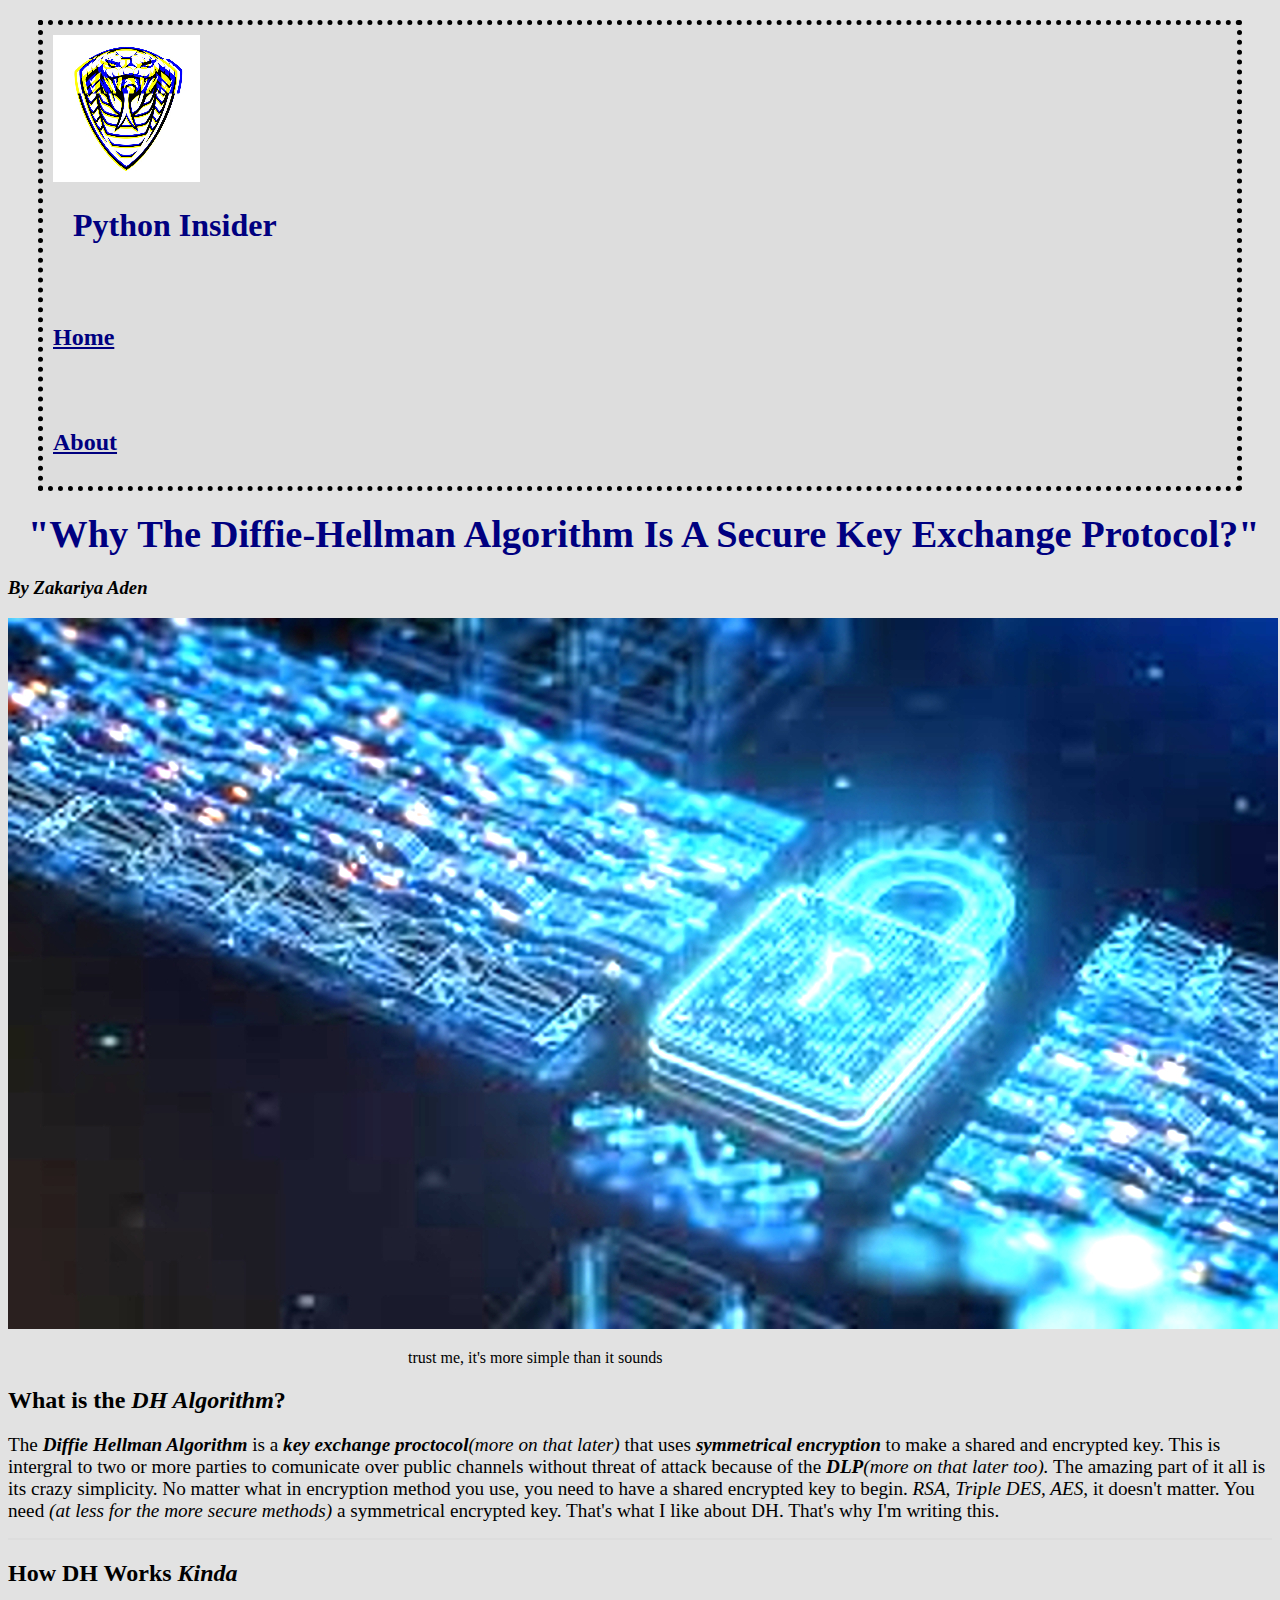
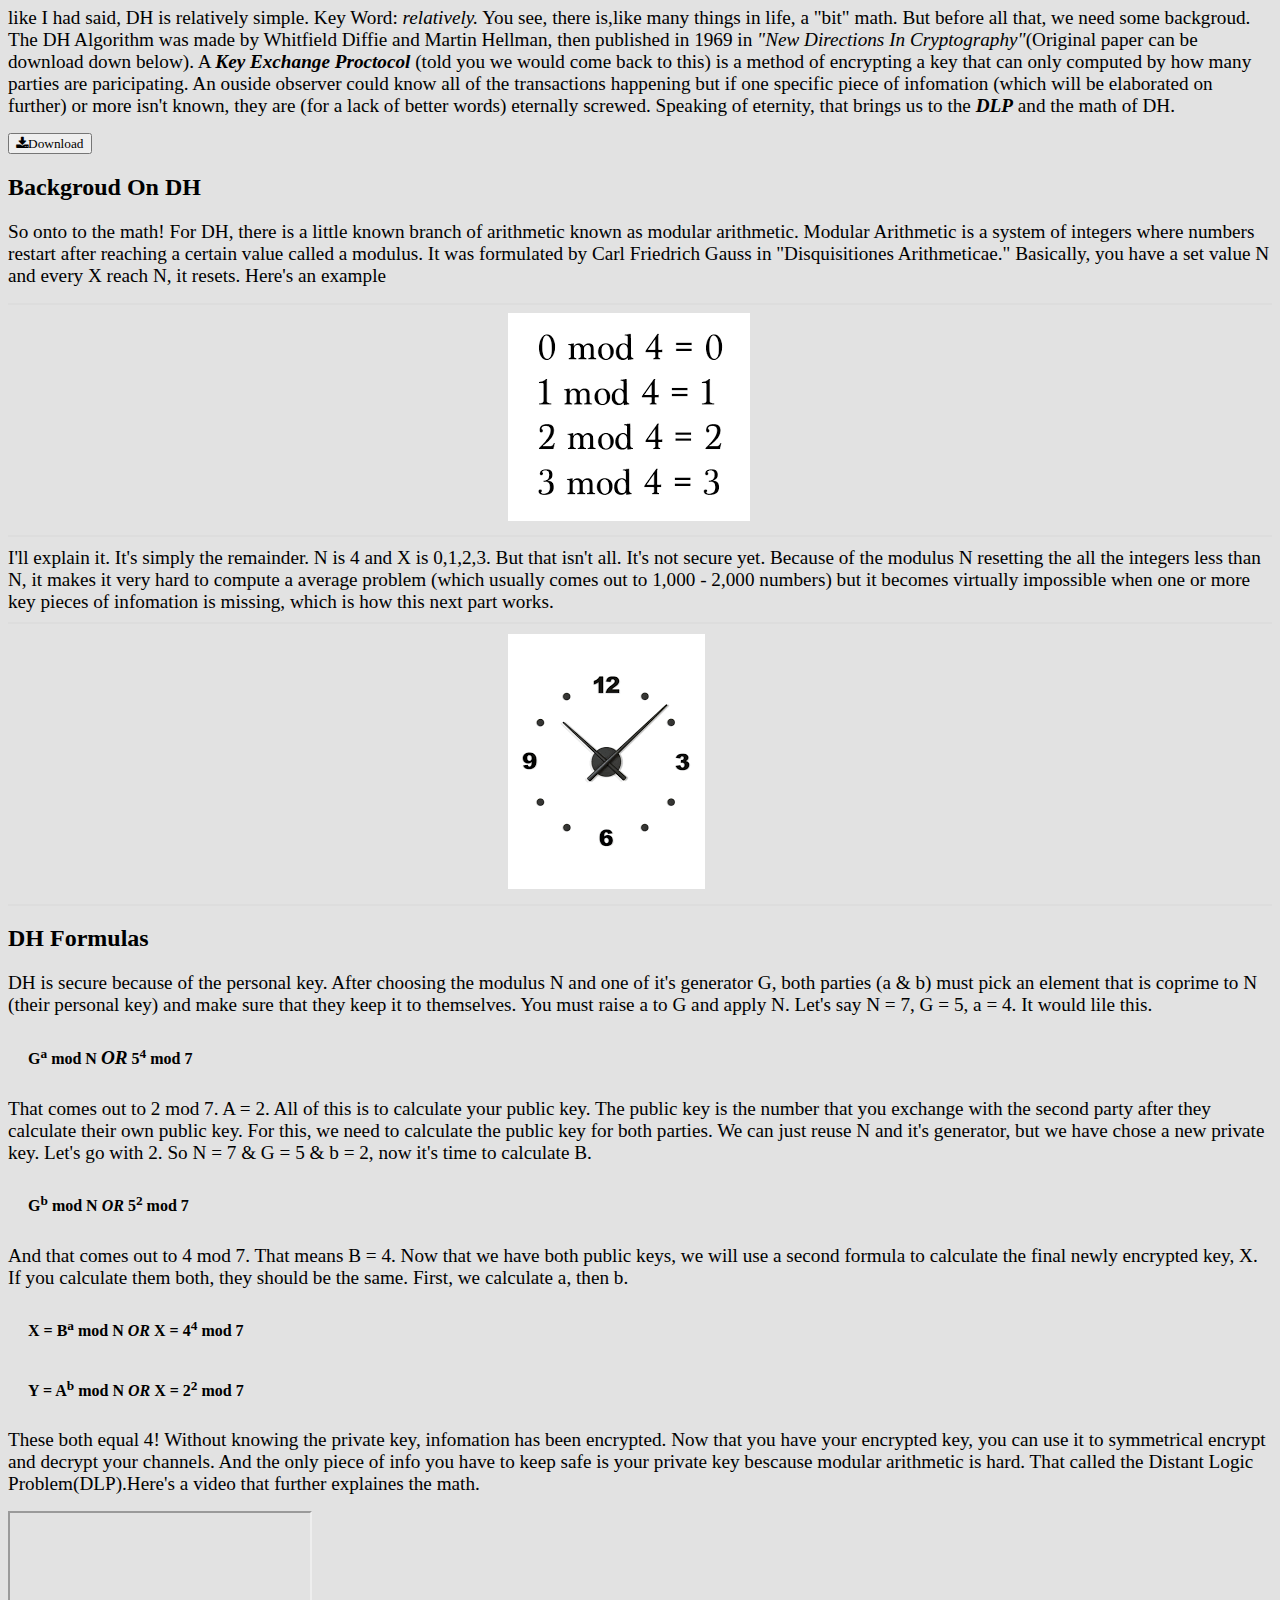
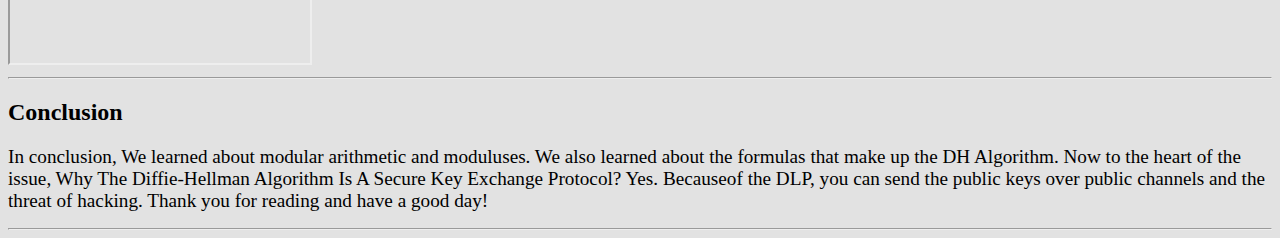
<file: index.html>
<!DOCTYPE html>
<html lang="en">
<head>
    <meta charset="UTF-8">
    <meta http-equiv="X-UA-Compatible" content="IE=edge">
    <meta name="viewport" content="width=device-width, initial-scale=1.0">
    <title>The Diffie-Hellman Algorithm </title>
    <link rel = "stylesheet" href = "DH_Algorithm_blog.css"></link>
</head>
<nav>
   <div>
        <ul>
            <li><img src = "MOSHED_Python_Logo.jpg" ></img><h1 style = "position: relative; ">Python Insider</h1></li>
            <li><a href = "Zak_Blog.html" target ="_blank" style = "position:relative; left:0px;"><h2>Home </h2></a></li>
            <li><a href = "About.html" target ="_blank" style = "position:relative; left:0px; top:0px;"><h2>About</h2></a></li>
        </ul>
    </div> 
</nav>
<h1><big>"Why The Diffie-Hellman Algorithm Is A Secure Key Exchange Protocol?"</big></h1>
<h3><i>By Zakariya Aden</i></h3>
<img src="Blog_Image_Banner.jpeg"sizes="(max-width)"></img>
<p><a>trust me, it's more simple than it sounds</a></p>
<!--My file path: file:///media/removable/HANDS_OFF/Everything/Software_Projects/Coding/DH_Blog_Assignment/index.html-->
<body>

<h2>What is the <i>DH Algorithm</i>?</h2>
<p><big>
    The <i><b>Diffie Hellman Algorithm</b></i> is a <i><b>key exchange proctocol</b></i><i>(more on that later)</i> that  
    uses <i><b>symmetrical encryption</b></i> to make a shared and encrypted key. This is intergral  
    to two or more parties to comunicate over public channels without threat of attack  
    because of the <i><b>DLP</b></i><i>(more on that later too).</i> The amazing part of it all is its crazy  
    simplicity. No matter what in encryption method you use, you need to have a shared 
    encrypted key to begin. <i>RSA, Triple DES, AES,</i> it doesn't matter. You need <i>(at less  
    for the more secure methods)</i> a symmetrical encrypted key. That's what I like about
    DH. That's why I'm writing this.
</big></p>
<hr color = "#dddddd" size="2">

<h2>How DH Works <i>Kinda</i></h2>
<p><big>
    like I had said, DH is relatively simple. Key Word: <i>relatively.</i> You see, there 
    is,like many things in life, a "bit" math. But before all that, we need some backgroud.
    The DH Algorithm was made by Whitfield Diffie and Martin Hellman, then published in 
    1969 in <i>"New Directions In Cryptography"</i>(Original paper can be download down below). 
    A <i><b>Key Exchange Proctocol</b></i> (told you we would come back to this) is a method of encrypting 
    a key that can only computed by how many parties are paricipating. An ouside observer 
    could know all of the transactions happening but if one specific piece of infomation 
    (which will be elaborated on further) or more isn't known, they are (for a lack of better 
    words) eternally screwed. Speaking of eternity, that brings us to the <i><b>DLP</b></i> and 
    the math of DH.
</big></p>
<!--A download button
It's Offcial, I'm the GOAT-->
<link rel="stylesheet" href="https://cdnjs.cloudflare.com/ajax/libs/font-awesome/4.7.0/css/font-awesome.min.css">
<button class = "btn" href = "Whit_Diff_Stanford_Paper.pdf"><i class = "fa fa-download" href = "Whit_Diff_Stanford_Paper.pdf">Download</i></button>

<h2>Backgroud On DH</h2>
<p><big>
    So onto to the math! For DH, there is a little known branch of arithmetic known as modular 
    arithmetic. Modular Arithmetic is a system of integers where numbers restart after reaching 
    a certain value called a modulus. It was formulated by Carl Friedrich Gauss in "Disquisitiones 
    Arithmeticae." Basically, you have a set value N and every X reach N, it resets. Here's an example
<hr color="#dddddd">
<img src = "Mod_Example2.png" style = "position:relative; left:500px;">
<hr color="#dddddd">
I'll explain it. It's simply the remainder. N is 4 and X is 0,1,2,3. But that isn't all.
It's not secure yet. Because of the modulus N resetting the all the integers less than N, it makes 
it very hard to compute a average problem (which usually comes out to 1,000 - 2,000 numbers) but 
it becomes virtually impossible when one or more key pieces of infomation is missing, which is how 
this next part works.
<hr color="#dddddd">
<img src = "Mod_Example.png" style = "position:relative; left:500px;">
<hr color="#dddddd">
</big></p>

<h2>DH Formulas</h2>
<p><big>
    DH is secure because of the personal key. After choosing the modulus N and one of it's generator G, 
    both parties (a & b) must pick an element that is coprime to N (their personal key) and make sure that they 
    keep it to themselves. You must raise a to G and apply N. Let's say N = 7, G = 5, a = 4. It would lile this.
</big></p>
<h4>G<sup>a</sup> mod N <big><i>OR</i></big> 5<sup>4</sup> mod 7 </h4>
<p><big>
    That comes out to 2 mod 7. A = 2. All of this is to calculate your public key. The public key is the number that you 
    exchange with the second party after they calculate their own public key. For this, we need to calculate the 
    public key for both parties. We can just reuse N and it's generator, but we have chose a new private key. Let's 
    go with 2. So N = 7 & G = 5 & b = 2, now it's time to calculate B. 
</big></p>
<h4>G<sup>b</sup> mod N <b><i>OR</i></b> 5<sup>2</sup> mod 7 </h4>
<p><big>
    And that comes out to 4 mod 7. That means B = 4. Now that we have both public keys, we will use a second formula 
    to calculate the final newly encrypted key, X. If you calculate them both, they should be the same. First, we 
    calculate a, then b.
</big></p>
<h4>X = B<sup>a</sup> mod N <b><i>OR</i></b> X = 4<sup>4</sup> mod 7 </h4>
<h4>Y = A<sup>b</sup> mod N <b><i>OR</i></b> X = 2<sup>2</sup> mod 7 </h4>
<p><big>
    These both equal 4! Without knowing the private key, infomation has been encrypted. Now that you have your encrypted
    key, you can use it to symmetrical encrypt and decrypt your channels. And the only piece of info you have to keep safe 
    is your private key bescause modular arithmetic is hard. That called the Distant Logic Problem(DLP).Here's a video that 
    further explaines the math.
</big></p>
<iframe src="https://www.youtube.com/embed/watch?v=ESPT_36pUFc" size = "max-width frameborder="0"></iframe>
<hr style="color: #dddd;">
<h2>Conclusion</h2>
<p><big>
    In conclusion, We learned about modular arithmetic and moduluses. We also learned about the formulas that make up the 
    DH Algorithm. Now to the heart of the issue, Why The Diffie-Hellman Algorithm Is A Secure Key Exchange Protocol? Yes. 
    Becauseof the DLP, you can send the public keys over public channels and the threat of hacking. Thank you for reading 
    and have a good day!
</big></p>
<hr style="color: #dddd;">
</body>
</html>
</file>
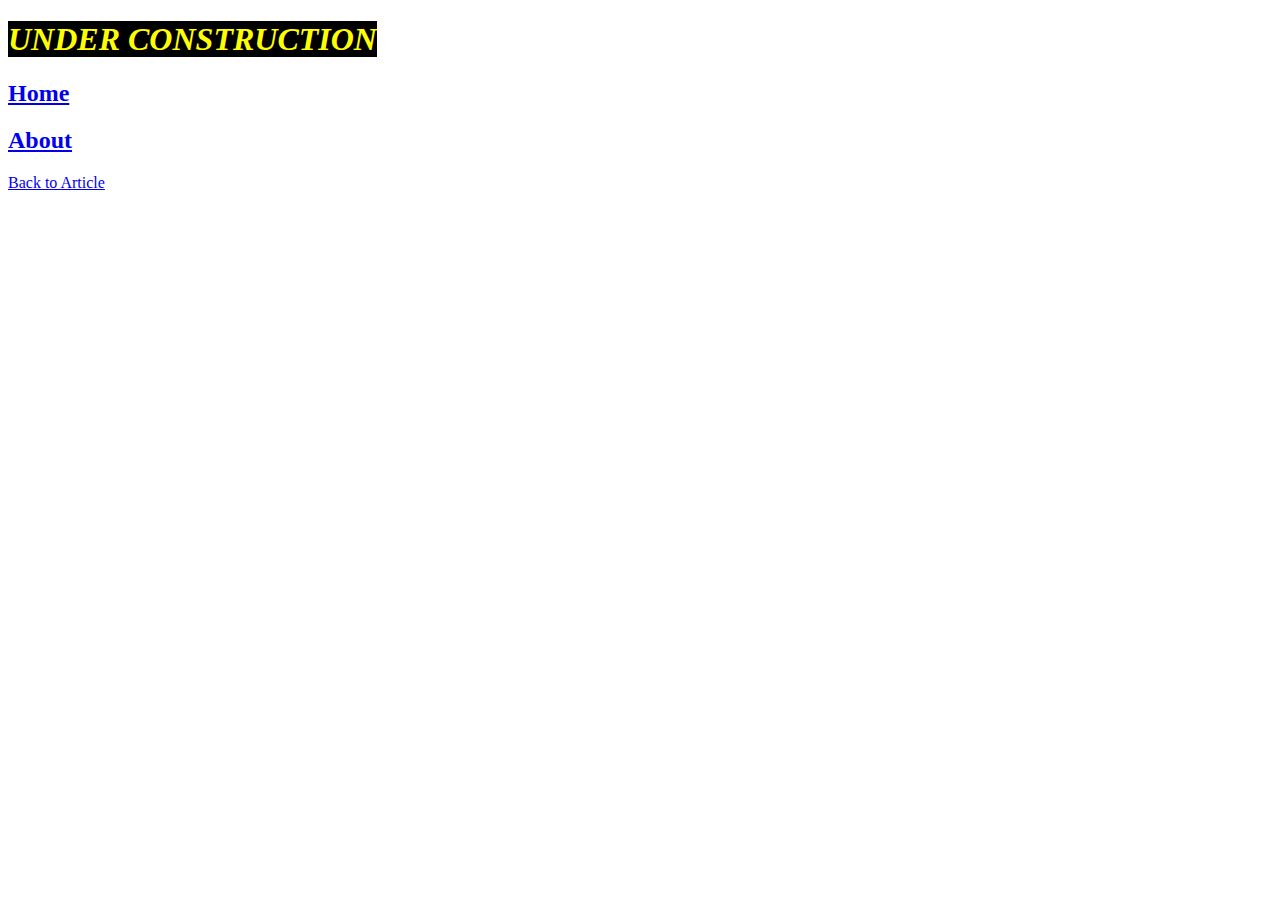
<file: About.html>
<!DOCTYPE html>
<html lang="en">
<head>
    <meta charset="UTF-8">
    <meta http-equiv="X-UA-Compatible" content="IE=edge">
    <meta name="viewport" content="width=device-width, initial-scale=1.0">
    <title>About The Author</title>
</head>
<body>
    <h1><i style =  color:yellow;background-color:black;>UNDER CONSTRUCTION</i></h1>
    <nav><a href = "Zak_Blog.html"><h2>Home </h2></a><a href = "About.html"><h2>About</h2></a><a href = "DH_Algorithm_blog.html">Back to Article</a></nav>
</body>
</html>
</file>
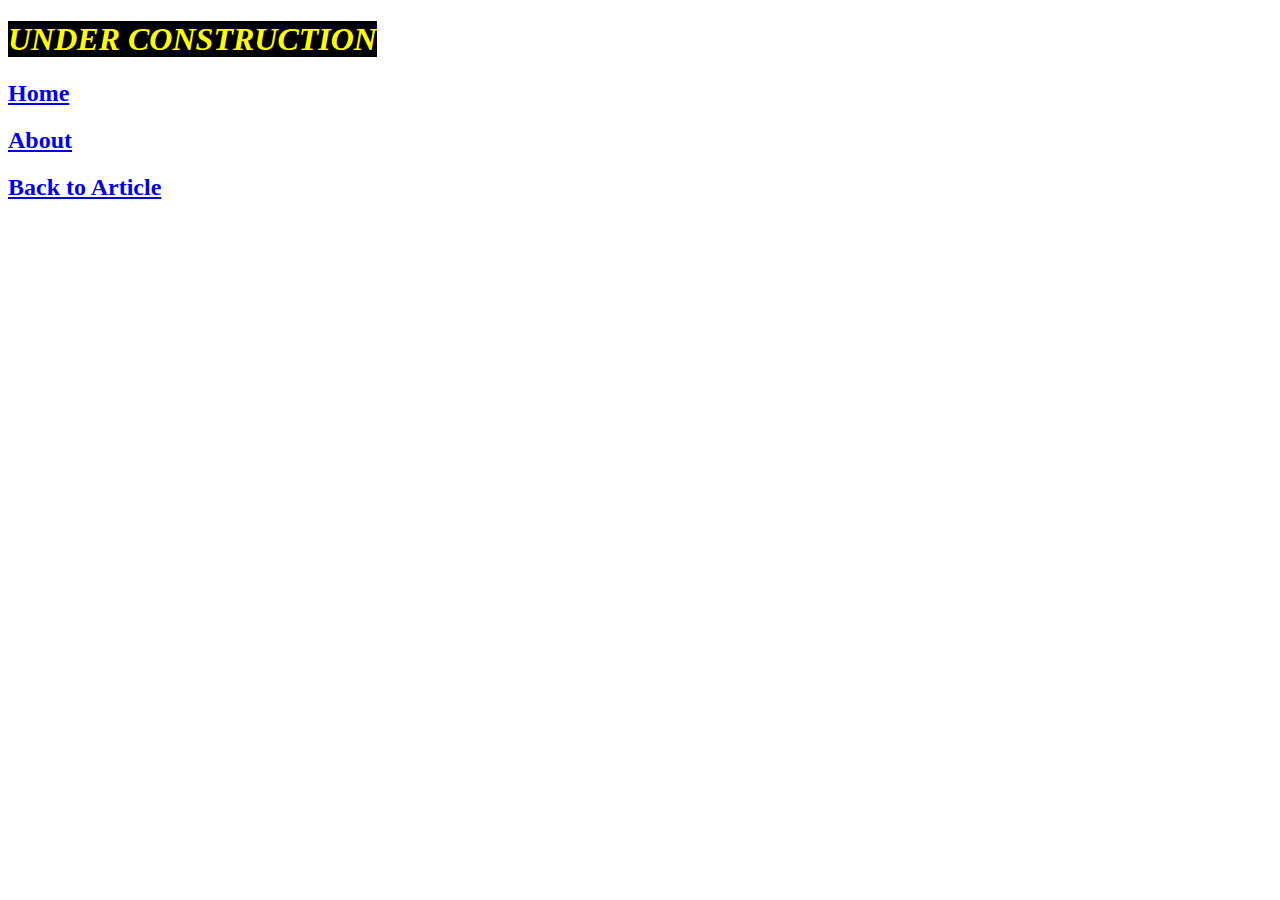
<file: Zak_Blog.html>
<!DOCTYPE html>
<html lang="en">
<head>
    <meta charset="UTF-8">
    <meta http-equiv="X-UA-Compatible" content="IE=edge">
    <meta name="viewport" content="width=device-width, initial-scale=1.0">
    <title>Zak's Blog</title>
</head>
<body>
    <h1><i style =  color:yellow;background-color:black;>UNDER CONSTRUCTION</i></h1>
    <nav>
        <a href = "Zak_Blog.html" target ="_blank"><h2>Home </h2></a>
        <a href = "About.html" target ="_blank"><h2>About </h2></a>
        <a href = "DH_Algorithm_blog.html" target ="_blank"><h2>Back to Article</h2></a>
    </nav>
</body>

</html>
</file>
<file: DH_Algorithm_blog.css>
nav {
    background-color: #dddd;
    margin-left: 30px;
    margin-right: 30px;
    max-width: 3000px;
    margin-top: 20px;
    margin-bottom: 20px;
    border-style: dotted;
    border-width: thick;
    border-color: black;
    border-radius: 0%;
    position: sticky;
  }

  iframe {
    outline: navy;
  }

  body {
    background-color: #dddd;
  }
  
  h1 {
    color: navy;
    margin-left: 20px;
  }
  
  h4 {
    padding: 8px;
    padding-left: 20px;
  }

  p {
    color: black;

  }
  a {
    padding-top: 10px;
    margin-left: 400px;
  }
  a:link {
    color: navy;
  }

  a:visited {
    color: aqua;
  }

  a:hover {
    color: aqua;
  }


  ul {
    list-style-type: none;
    margin: 0%;
    padding: 0%;
  }

  li {
    float: none;
    display: block;
    padding: 10px;
    background-color: #dddddd;
  }

  li a:hover {
    background-color: #111;
  }

  img {
    position: center;
    overflow: scroll;
  }

  div {
  position: -webkit-sticky; /* Safari */
  position: sticky;
  left: 0px;
  }
</file>
